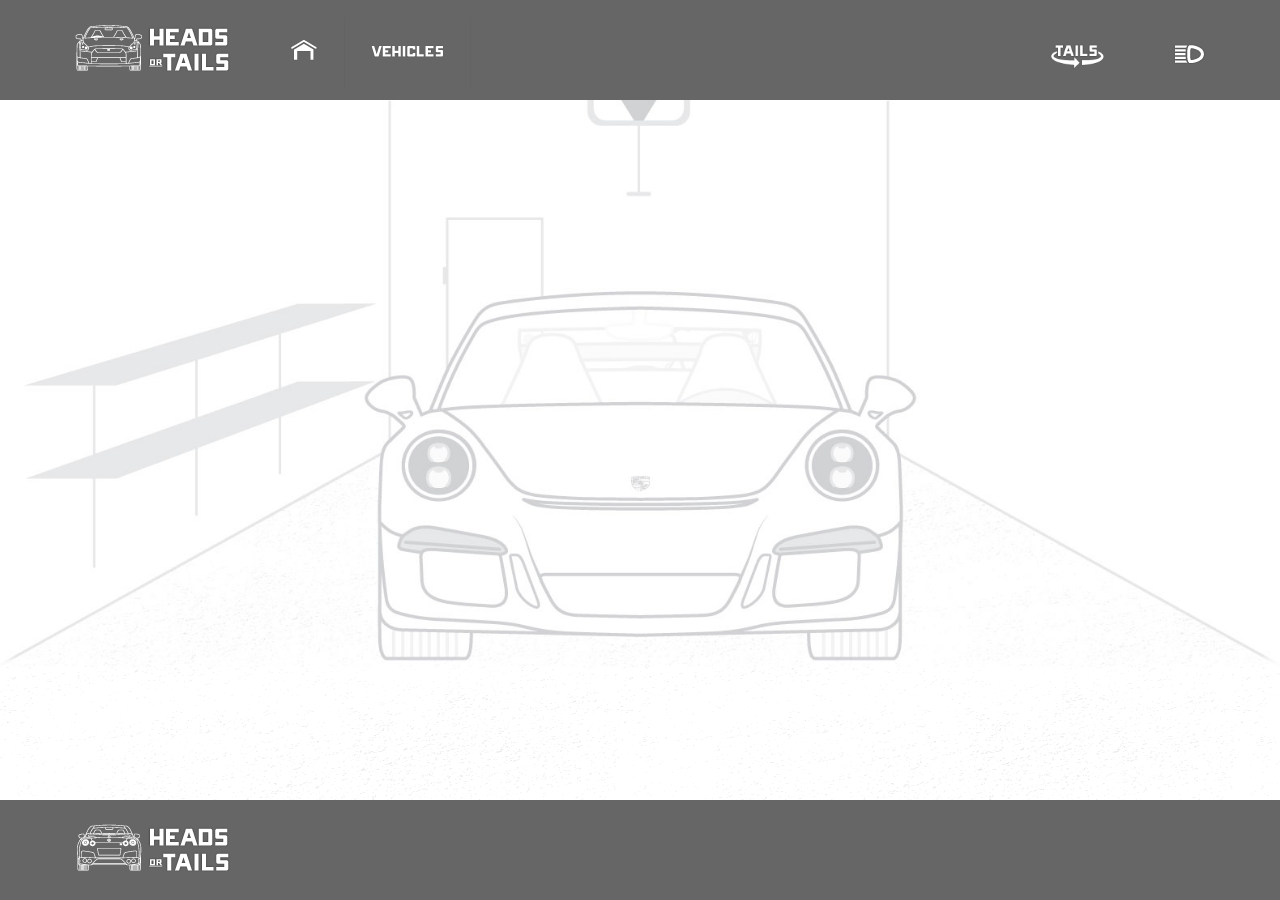
<file: 991GT3.html>
<!DOCTYPE html>
<!--[if lt IE 7]>      <html class="no-js lt-ie9 lt-ie8 lt-ie7"> <![endif]-->
<!--[if IE 7]>         <html class="no-js lt-ie9 lt-ie8"> <![endif]-->
<!--[if IE 8]>         <html class="no-js lt-ie9"> <![endif]-->
<!--[if gt IE 8]><!--> <html class="no-js"> <!--<![endif]-->
<head>
    <meta charset="utf-8">
    <meta http-equiv="X-UA-Compatible" content="IE=edge">
    <title></title>
    <meta name="description" content="">
    <meta name="viewport" content="width=device-width, initial-scale=1">
    <!-- Place favicon.ico and apple-touch-icon.png in the root directory
    -->
    <link rel="stylesheet" href="css/normalize.css">
    <link rel="stylesheet" href="css/main.css">
    <link href="//netdna.bootstrapcdn.com/font-awesome/4.0.3/css/font-awesome.css"
    rel="stylesheet">
    <link href='http://fonts.googleapis.com/css?family=Montserrat:400,700'
    rel='stylesheet' type='text/css'>
    <script src="js/vendor/modernizr-2.6.2.min.js"></script>
</head>
<body>
    <!--[if lt IE 7]>
        <p class="browsehappy">You are using an
            <strong>outdated</strong>browser. Please
            <a href="http://browsehappy.com/">upgrade your browser</a>to improve your experience.</p>
    <![endif]-->
    <!-- Add your site or application content here -->
    <div id="footer-wrap">
        <div id="menu-wrapper">
            <div class="title">
                <a href='index.html'><img src="img/titlelogo4.png"></a>
            </div>
            <div id='cssmenu'>
                <ul>
                    <li class='active'>
                        <a href='index.html'><span><img src="img/home3.png" draggable="false"></span></a>
                    </li>
                    <li class='has-sub'>
                        <a href='#'><span><img src="img/vehiclestitle.png" draggable="false"></span></a>
                        <ul>
                            <li class='has-sub'>
                                <a href='#'><span><img src="img/nissan1.png" draggable="false"></span></a>
                                <ul>
                                    <li>
                                        <a href='r35gtr.html'><span>R35 GTR</span></a>
                                    </li>
                                    <li class='last'>
                                        <a href='kpgc10.html'><span>KPGC10 Skyline GTR</span></a>
                                    </li>
                                </ul>
                            </li>
                            <li class='has-sub'>
                                <a href='#'><span><img src="img/porsche.png" draggable="false"></span></a>
                                <ul>
                                    <li>
                                        <a href='991GT3.html'><span>991 GT3</span></a>
                                    </li>
                                    <li class='last'>
                                        <a href='carrerars.html'><span>911 Carrera RS 2.7</span></a>
                                    </li>
                                </ul>
                            </li>
                            <li class='has-sub'>
                                <a href='#'><span><img src="img/vw.png" draggable="false"></span></a>
                                <ul>
                                    <li>
                                        <a href='mk7gti.html'><span>MK7 GTI</span></a>
                                    </li>
                                    <li class='last'>
                                        <a href='mk1gti.html'><span>MK1 GTI</span></a>
                                    </li>
                                </ul>
                            </li>
                        </ul>
                    </li>
                </ul>
            </div>
            <div class="toggle-buttons">
                <div id="lightbulb">
                    <!--<i class="fa fa-lightbulb-o"></i>-->
                    <img src="img/lightsoff.png" id="lights-off" draggable="false">
                    <img src="img/lightson.png" id="lights-on" draggable="false" style="display:none">
                </div>
                <div id="flip">
                    <!--<i class="fa fa-refresh"></i>-->
                    <img src="img/rotatetails.png" id="rotate-tails" draggable="false">
                    <img src="img/rotateheads.png" id="rotate-heads" draggable="false" style="display:none">
                </div>
            </div>
        </div>
        <div id="main">
            <div id="991GT3-heads">
                <img src="img/991GT3heads.jpg" draggable="false">
            </div>
            <div id="991GT3-heads-night" class="flicker" style="display:none">
                <img src="img/991GT3headsnight1.png" draggable="false">
            </div>
            <div id="991GT3-tails" style="display:none">
                <img src="img/991GT3tails1.jpg" draggable="false">
            </div>
            <div id="991GT3-tails-night" class="flicker" style="display:none">
                <img src="img/991GT3tailsnight.png" draggable="false">
            </div>
        </div>
    </div>
    <div id="footer">
        <div class="title">
            <a href='index.html'><img src="img/footerlogo4.png" draggable="false"></a>
        </div>
        <div id="footer-toggles" style="display:none">
            <div id="lightbulb-footer">
                    <!--<i class="fa fa-lightbulb-o"></i>-->
                    <img src="img/lightsoff.png" id="lights-off-footer" draggable="false">
                    <img src="img/lightson.png" id="lights-on-footer" draggable="false" style="display:none">
                </div>
                <div id="flip-footer">
                    <!--<i class="fa fa-refresh"></i>-->
                    <img src="img/rotatetails.png" id="rotate-tails-footer" draggable="false">
                    <img src="img/rotateheads.png" id="rotate-heads-footer" draggable="false" style="display:none">
                </div>
        </div>
    </div>
    <script src="//ajax.googleapis.com/ajax/libs/jquery/1.10.2/jquery.min.js"></script>
    <script>
        window.jQuery || document.write('<script src="js/vendor/jquery-1.10.2.min.js"><\/script>')
    </script>
    <script src="js/plugins.js"></script>
    <script src="js/991GT3.js"></script>
    <script>
        $('#cssmenu').prepend('<div id="menu-button"><img src="img/titlelogo4.png" width="100px"></div>');
        $('#cssmenu #menu-button').on('click', function() {
            var menu = $(this).next('ul');
            if (menu.hasClass('open')) {
                menu.removeClass('open');
            }
            else {
                menu.addClass('open');
            }
        });
    </script>
    <script>
        $(document).ready(function() {
            $('#button').click(function() {
                $(this).toggleClass('on');
            });
        });
    </script>
    <!-- Google Analytics: change UA-XXXXX-X to be your site's ID.
    -->
    <script>
        (function(b, o, i, l, e, r) {
            b.GoogleAnalyticsObject = l;
            b[l] || (b[l] = function() {
                (b[l].q = b[l].q || []).push(arguments)
            });
            b[l].l = +new Date;
            e = o.createElement(i);
            r = o.getElementsByTagName(i)[0];
            e.src = '//www.google-analytics.com/analytics.js';
            r.parentNode.insertBefore(e, r)
        }(window, document, 'script', 'ga'));
        ga('create', 'UA-XXXXX-X');
        ga('send', 'pageview');
    </script>
</body>
</html>
</file>
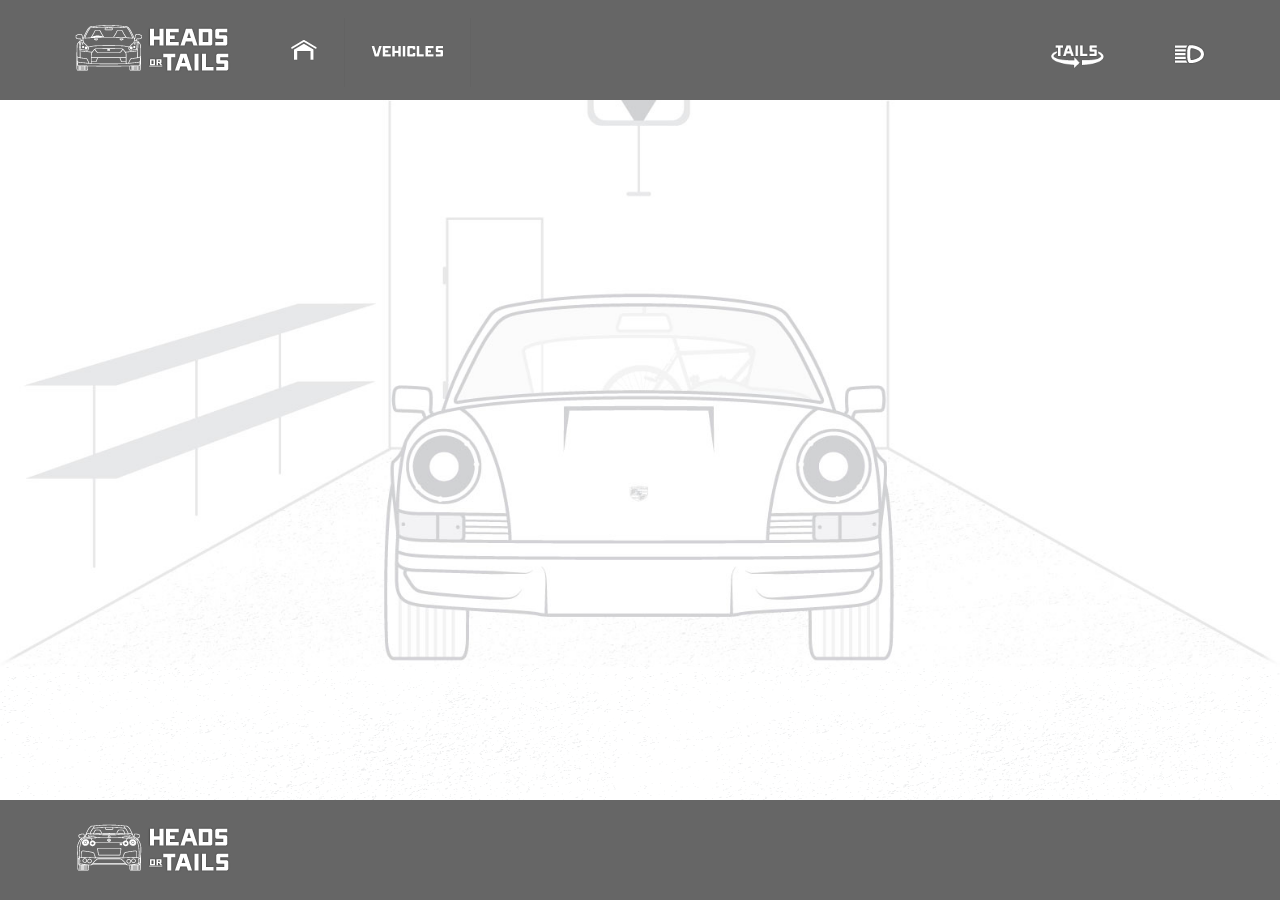
<file: carrerars.html>
<!DOCTYPE html>
<!--[if lt IE 7]>      <html class="no-js lt-ie9 lt-ie8 lt-ie7"> <![endif]-->
<!--[if IE 7]>         <html class="no-js lt-ie9 lt-ie8"> <![endif]-->
<!--[if IE 8]>         <html class="no-js lt-ie9"> <![endif]-->
<!--[if gt IE 8]><!--> <html class="no-js"> <!--<![endif]-->
<head>
    <meta charset="utf-8">
    <meta http-equiv="X-UA-Compatible" content="IE=edge">
    <title></title>
    <meta name="description" content="">
    <meta name="viewport" content="width=device-width, initial-scale=1">
    <!-- Place favicon.ico and apple-touch-icon.png in the root directory
    -->
    <link rel="stylesheet" href="css/normalize.css">
    <link rel="stylesheet" href="css/main.css">
    <link href="//netdna.bootstrapcdn.com/font-awesome/4.0.3/css/font-awesome.css"
    rel="stylesheet">
    <link href='http://fonts.googleapis.com/css?family=Montserrat:400,700'
    rel='stylesheet' type='text/css'>
    <script src="js/vendor/modernizr-2.6.2.min.js"></script>
</head>
<body>
    <!--[if lt IE 7]>
        <p class="browsehappy">You are using an
            <strong>outdated</strong>browser. Please
            <a href="http://browsehappy.com/">upgrade your browser</a>to improve your experience.</p>
    <![endif]-->
    <!-- Add your site or application content here -->
    <div id="footer-wrap">
        <div id="menu-wrapper">
            <div class="title">
                <a href='index.html'><img src="img/titlelogo4.png" draggable="false"></a>
            </div>
            <div id='cssmenu'>
                <ul>
                    <li class='active'>
                        <a href='index.html'><span><img src="img/home3.png" draggable="false"></span></a>
                    </li>
                    <li class='has-sub'>
                        <a href='#'><span><img src="img/vehiclestitle.png" draggable="false"></span></a>
                        <ul>
                            <li class='has-sub'>
                                <a href='#'><span><img src="img/nissan1.png" draggable="false"></span></a>
                                <ul>
                                    <li>
                                        <a href='r35gtr.html'><span>R35 GTR</span></a>
                                    </li>
                                    <li class='last'>
                                        <a href='kpgc10.html'><span>KPGC10 Skyline GTR</span></a>
                                    </li>
                                </ul>
                            </li>
                            <li class='has-sub'>
                                <a href='#'><span><img src="img/porsche.png" draggable="false"></span></a>
                                <ul>
                                    <li>
                                        <a href='991GT3.html'><span>991 GT3</span></a>
                                    </li>
                                    <li class='last'>
                                        <a href='carrerars.html'><span>911 Carrera RS 2.7</span></a>
                                    </li>
                                </ul>
                            </li>
                            <li class='has-sub'>
                                <a href='#'><span><img src="img/vw.png" draggable="false"></span></a>
                                <ul>
                                    <li>
                                        <a href='mk7gti.html'><span>MK7 GTI</span></a>
                                    </li>
                                    <li class='last'>
                                        <a href='mk1gti.html'><span>MK1 GTI</span></a>
                                    </li>
                                </ul>
                            </li>
                        </ul>
                    </li>
                </ul>
            </div>
            <div class="toggle-buttons">
                <div id="lightbulb">
                    <!--<i class="fa fa-lightbulb-o"></i>-->
                    <img src="img/lightsoff.png" id="lights-off" draggable="false">
                    <img src="img/lightson.png" id="lights-on" draggable="false" style="display:none">
                </div>
                <div id="flip">
                    <!--<i class="fa fa-refresh"></i>-->
                    <img src="img/rotatetails.png" id="rotate-tails" draggable="false">
                    <img src="img/rotateheads.png" id="rotate-heads" draggable="false" style="display:none">
                </div>
            </div>
        </div>
        <div id="main">
            <div id="carrerars-heads">
                <img src="img/carrerarsheads.jpg" draggable="false">
            </div>
            <div id="carrerars-heads-night" class="flicker" style="display:none">
                <img src="img/carrerarsheadsnight.png" draggable="false">
            </div>
            <div id="carrerars-tails" style="display:none">
                <img src="img/carrerarstails.jpg" draggable="false">
            </div>
            <div id="carrerars-tails-night" class="flicker" style="display:none">
                <img src="img/carrerarstailsnight.png" draggable="false">
            </div>
        </div>
    </div>
    <div id="footer">
        <div class="title">
            <a href='index.html'><img src="img/footerlogo4.png" draggable="false"></a>
        </div>
        <div id="footer-toggles" style="display:none">
            <div id="lightbulb-footer">
                    <!--<i class="fa fa-lightbulb-o"></i>-->
                    <img src="img/lightsoff.png" id="lights-off-footer" draggable="false">
                    <img src="img/lightson.png" id="lights-on-footer" draggable="false" style="display:none">
                </div>
                <div id="flip-footer">
                    <!--<i class="fa fa-refresh"></i>-->
                    <img src="img/rotatetails.png" id="rotate-tails-footer" draggable="false">
                    <img src="img/rotateheads.png" id="rotate-heads-footer" draggable="false" style="display:none">
                </div>
        </div>
    </div>
    <script src="//ajax.googleapis.com/ajax/libs/jquery/1.10.2/jquery.min.js"></script>
    <script>
        window.jQuery || document.write('<script src="js/vendor/jquery-1.10.2.min.js"><\/script>')
    </script>
    <script src="js/plugins.js"></script>
    <script src="js/carrerars.js"></script>
    <script>
        $('#cssmenu').prepend('<div id="menu-button"><img src="img/titlelogo4.png" width="100px"></div>');
        $('#cssmenu #menu-button').on('click', function() {
            var menu = $(this).next('ul');
            if (menu.hasClass('open')) {
                menu.removeClass('open');
            }
            else {
                menu.addClass('open');
            }
        });
    </script>
    <script>
        $(document).ready(function() {
            $('#button').click(function() {
                $(this).toggleClass('on');
            });
        });
    </script>
    <!-- Google Analytics: change UA-XXXXX-X to be your site's ID.
    -->
    <script>
        (function(b, o, i, l, e, r) {
            b.GoogleAnalyticsObject = l;
            b[l] || (b[l] = function() {
                (b[l].q = b[l].q || []).push(arguments)
            });
            b[l].l = +new Date;
            e = o.createElement(i);
            r = o.getElementsByTagName(i)[0];
            e.src = '//www.google-analytics.com/analytics.js';
            r.parentNode.insertBefore(e, r)
        }(window, document, 'script', 'ga'));
        ga('create', 'UA-XXXXX-X');
        ga('send', 'pageview');
    </script>
</body>
</html>
</file>
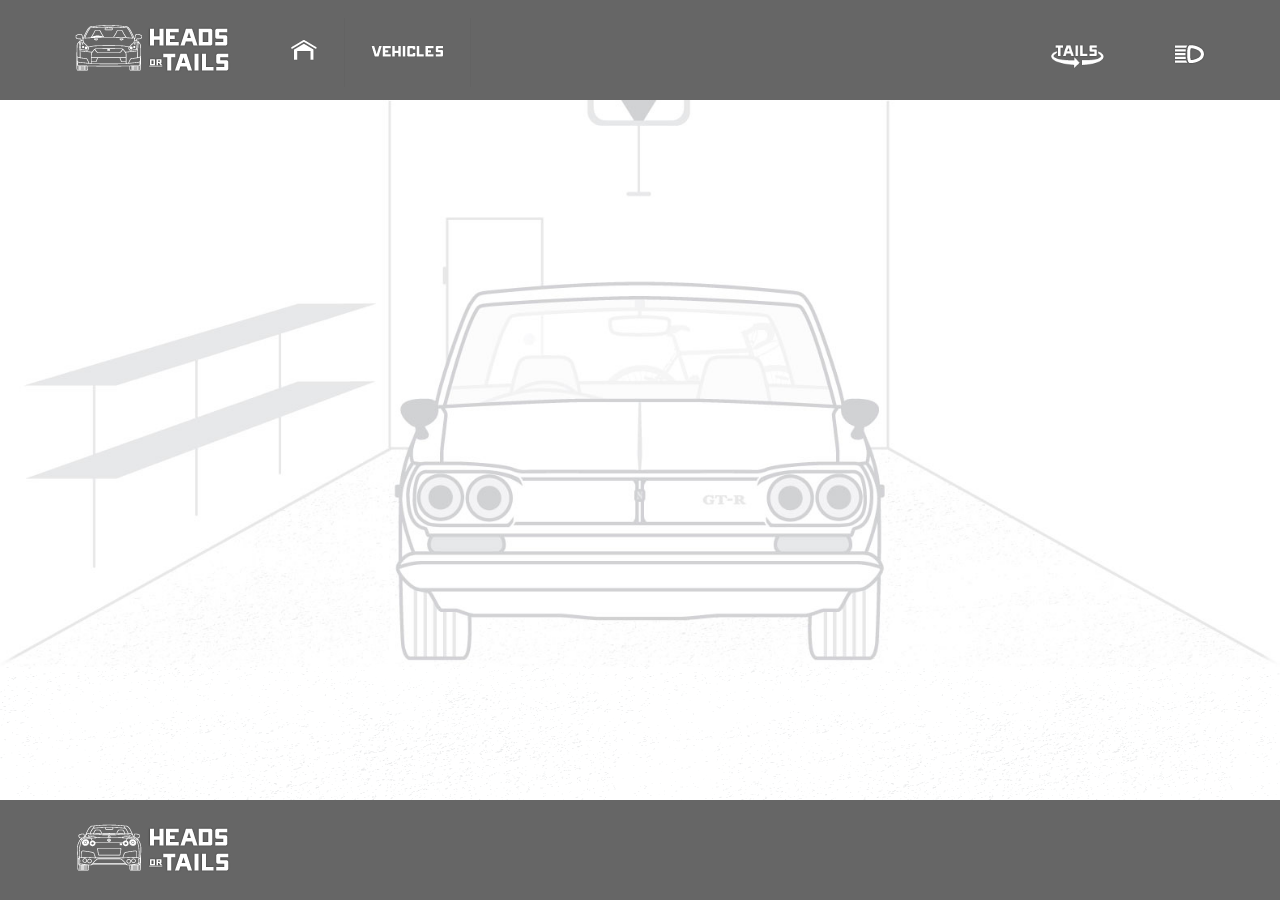
<file: kpgc10.html>
<!DOCTYPE html>
<!--[if lt IE 7]>      <html class="no-js lt-ie9 lt-ie8 lt-ie7"> <![endif]-->
<!--[if IE 7]>         <html class="no-js lt-ie9 lt-ie8"> <![endif]-->
<!--[if IE 8]>         <html class="no-js lt-ie9"> <![endif]-->
<!--[if gt IE 8]><!--> <html class="no-js"> <!--<![endif]-->
<head>
    <meta charset="utf-8">
    <meta http-equiv="X-UA-Compatible" content="IE=edge">
    <title></title>
    <meta name="description" content="">
    <meta name="viewport" content="width=device-width, initial-scale=1">
    <!-- Place favicon.ico and apple-touch-icon.png in the root directory
    -->
    <link rel="stylesheet" href="css/normalize.css">
    <link rel="stylesheet" href="css/main.css">
    <link href="//netdna.bootstrapcdn.com/font-awesome/4.0.3/css/font-awesome.css"
    rel="stylesheet">
    <link href='http://fonts.googleapis.com/css?family=Montserrat:400,700'
    rel='stylesheet' type='text/css'>
    <script src="js/vendor/modernizr-2.6.2.min.js"></script>
</head>
<body>
    <!--[if lt IE 7]>
        <p class="browsehappy">You are using an
            <strong>outdated</strong>browser. Please
            <a href="http://browsehappy.com/">upgrade your browser</a>to improve your experience.</p>
    <![endif]-->
    <!-- Add your site or application content here -->
    <div id="footer-wrap">
        <div id="menu-wrapper">
            <div class="title">
                <a href='index.html'><img src="img/titlelogo4.png" draggable="false"></a>
            </div>
            <div id='cssmenu'>
                <ul>
                    <li class='active'>
                        <a href='index.html'><span><img src="img/home3.png" draggable="false"></span></a>
                    </li>
                    <li class='has-sub'>
                        <a href='#'><span><img src="img/vehiclestitle.png" draggable="false"></span></a>
                        <ul>
                            <li class='has-sub'>
                                <a href='#'><span><img src="img/nissan1.png" draggable="false"></span></a>
                                <ul>
                                    <li>
                                        <a href='r35gtr.html'><span>R35 GTR</span></a>
                                    </li>
                                    <li class='last'>
                                        <a href='kpgc10.html'><span>KPGC10 Skyline GTR</span></a>
                                    </li>
                                </ul>
                            </li>
                            <li class='has-sub'>
                                <a href='#'><span><img src="img/porsche.png" draggable="false"></span></a>
                                <ul>
                                    <li>
                                        <a href='991GT3.html'><span>991 GT3</span></a>
                                    </li>
                                    <li class='last'>
                                        <a href='carrerars.html'><span>911 Carrera RS 2.7</span></a>
                                    </li>
                                </ul>
                            </li>
                            <li class='has-sub'>
                                <a href='#'><span><img src="img/vw.png" draggable="false"></span></a>
                                <ul>
                                    <li>
                                        <a href='mk7gti.html'><span>MK7 GTI</span></a>
                                    </li>
                                    <li class='last'>
                                        <a href='mk1gti.html'><span>MK1 GTI</span></a>
                                    </li>
                                </ul>
                            </li>
                        </ul>
                    </li>
                </ul>
            </div>
            <div class="toggle-buttons">
                <div id="lightbulb">
                    <!--<i class="fa fa-lightbulb-o"></i>-->
                    <img src="img/lightsoff.png" id="lights-off" draggable="false">
                    <img src="img/lightson.png" id="lights-on" draggable="false" style="display:none">
                </div>
                <div id="flip">
                    <!--<i class="fa fa-refresh"></i>-->
                    <img src="img/rotatetails.png" id="rotate-tails" draggable="false">
                    <img src="img/rotateheads.png" id="rotate-heads" draggable="false" style="display:none">
                </div>
            </div>
        </div>
        <div id="main">
            <div id="kpgc10-heads">
                <img src="img/kpgc10heads1.jpg" draggable="false">
            </div>
            <div id="kpgc10-heads-night" class="flicker" style="display:none">
                <img src="img/kpgc10headsnight1.png" draggable="false">
            </div>
            <div id="kpgc10-tails" style="display:none">
                <img src="img/kpgc10tails.jpg" draggable="false">
            </div>
            <div id="kpgc10-tails-night" class="flicker" style="display:none">
                <img src="img/kpgc10tailsnight1.png" draggable="false">
            </div>
        </div>
    </div>
    <div id="footer">
        <div class="title">
            <a href='index.html'><img src="img/footerlogo4.png" draggable="false"></a>
        </div>
        <div id="footer-toggles" style="display:none">
            <div id="lightbulb-footer">
                    <!--<i class="fa fa-lightbulb-o"></i>-->
                    <img src="img/lightsoff.png" id="lights-off-footer" draggable="false">
                    <img src="img/lightson.png" id="lights-on-footer" draggable="false" style="display:none">
                </div>
                <div id="flip-footer">
                    <!--<i class="fa fa-refresh"></i>-->
                    <img src="img/rotatetails.png" id="rotate-tails-footer" draggable="false">
                    <img src="img/rotateheads.png" id="rotate-heads-footer" draggable="false" style="display:none">
                </div>
        </div>
    </div>
    <script src="//ajax.googleapis.com/ajax/libs/jquery/1.10.2/jquery.min.js"></script>
    <script>
        window.jQuery || document.write('<script src="js/vendor/jquery-1.10.2.min.js"><\/script>')
    </script>
    <script src="js/plugins.js"></script>
    <script src="js/kpgc10.js"></script>
    <script>
        $('#cssmenu').prepend('<div id="menu-button"><img src="img/titlelogo4.png" width="125px"></div>');
        $('#cssmenu #menu-button').on('click', function() {
            var menu = $(this).next('ul');
            if (menu.hasClass('open')) {
                menu.removeClass('open');
            }
            else {
                menu.addClass('open');
            }
        });
    </script>
    <script>
        $(document).ready(function() {
            $('#button').click(function() {
                $(this).toggleClass('on');
            });
        });
    </script>
    <!-- Google Analytics: change UA-XXXXX-X to be your site's ID.
    -->
    <script>
        (function(b, o, i, l, e, r) {
            b.GoogleAnalyticsObject = l;
            b[l] || (b[l] = function() {
                (b[l].q = b[l].q || []).push(arguments)
            });
            b[l].l = +new Date;
            e = o.createElement(i);
            r = o.getElementsByTagName(i)[0];
            e.src = '//www.google-analytics.com/analytics.js';
            r.parentNode.insertBefore(e, r)
        }(window, document, 'script', 'ga'));
        ga('create', 'UA-XXXXX-X');
        ga('send', 'pageview');
    </script>
</body>
</html>
</file>
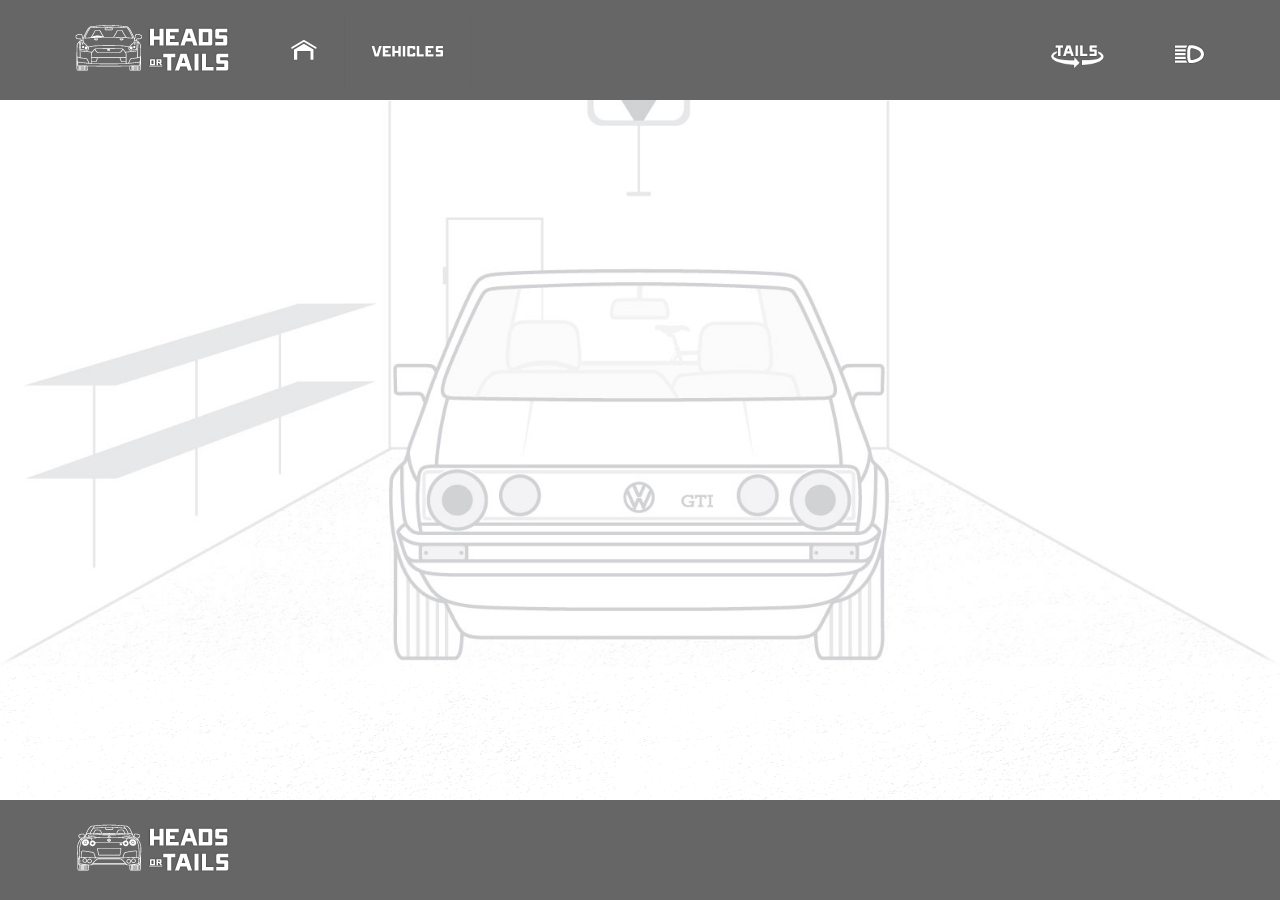
<file: mk1gti.html>
<!DOCTYPE html>
<!--[if lt IE 7]>      <html class="no-js lt-ie9 lt-ie8 lt-ie7"> <![endif]-->
<!--[if IE 7]>         <html class="no-js lt-ie9 lt-ie8"> <![endif]-->
<!--[if IE 8]>         <html class="no-js lt-ie9"> <![endif]-->
<!--[if gt IE 8]><!--> <html class="no-js"> <!--<![endif]-->
<head>
    <meta charset="utf-8">
    <meta http-equiv="X-UA-Compatible" content="IE=edge">
    <title></title>
    <meta name="description" content="">
    <meta name="viewport" content="width=device-width, initial-scale=1">
    <!-- Place favicon.ico and apple-touch-icon.png in the root directory
    -->
    <link rel="stylesheet" href="css/normalize.css">
    <link rel="stylesheet" href="css/main.css">
    <link href="//netdna.bootstrapcdn.com/font-awesome/4.0.3/css/font-awesome.css"
    rel="stylesheet">
    <link href='http://fonts.googleapis.com/css?family=Montserrat:400,700'
    rel='stylesheet' type='text/css'>
    <script src="js/vendor/modernizr-2.6.2.min.js"></script>
</head>
<body>
    <!--[if lt IE 7]>
        <p class="browsehappy">You are using an
            <strong>outdated</strong>browser. Please
            <a href="http://browsehappy.com/">upgrade your browser</a>to improve your experience.</p>
    <![endif]-->
    <!-- Add your site or application content here -->
    <div id="footer-wrap">
        <div id="menu-wrapper">
            <div class="title">
                <a href='index.html'><img src="img/titlelogo4.png" draggable="false"></a>
            </div>
            <div id='cssmenu'>
                <ul>
                    <li class='active'>
                        <a href='index.html'><span><img src="img/home3.png" draggable="false"></span></a>
                    </li>
                    <li class='has-sub'>
                        <a href='#'><span><img src="img/vehiclestitle.png" draggable="false"></span></a>
                        <ul>
                            <li class='has-sub'>
                                <a href='#'><span><img src="img/nissan1.png" draggable="false"></span></a>
                                <ul>
                                    <li>
                                        <a href='r35gtr.html'><span>R35 GTR</span></a>
                                    </li>
                                    <li class='last'>
                                        <a href='kpgc10.html'><span>KPGC10 Skyline GTR</span></a>
                                    </li>
                                </ul>
                            </li>
                            <li class='has-sub'>
                                <a href='#'><span><img src="img/porsche.png" draggable="false"></span></a>
                                <ul>
                                    <li>
                                        <a href='991GT3.html'><span>991 GT3</span></a>
                                    </li>
                                    <li class='last'>
                                        <a href='carrerars.html'><span>911 Carrera RS 2.7</span></a>
                                    </li>
                                </ul>
                            </li>
                            <li class='has-sub'>
                                <a href='#'><span><img src="img/vw.png" draggable="false"></span></a>
                                <ul>
                                    <li>
                                        <a href='mk7gti.html'><span>MK7 GTI</span></a>
                                    </li>
                                    <li class='last'>
                                        <a href='mk1gti.html'><span>MK1 GTI</span></a>
                                    </li>
                                </ul>
                            </li>
                        </ul>
                    </li>
                </ul>
            </div>
            <div class="toggle-buttons">
                <div id="lightbulb">
                    <!--<i class="fa fa-lightbulb-o"></i>-->
                    <img src="img/lightsoff.png" id="lights-off" draggable="false">
                    <img src="img/lightson.png" id="lights-on" draggable="false" style="display:none">
                </div>
                <div id="flip">
                    <!--<i class="fa fa-refresh"></i>-->
                    <img src="img/rotatetails.png" id="rotate-tails" draggable="false">
                    <img src="img/rotateheads.png" id="rotate-heads" draggable="false" style="display:none">
                </div>
            </div>
        </div>
        <div id="main">
            <div id="MK1GTI-heads">
                <img src="img/MK1GTIheads1.jpg" draggable="false">
            </div>
            <div id="MK1GTI-heads-night" class="flicker" style="display:none">
                <img src="img/MK1GTIheadsnight1.png" draggable="false">
            </div>
            <div id="MK1GTI-tails" style="display:none">
                <img src="img/MK1GTItails.jpg" draggable="false">
            </div>
            <div id="MK1GTI-tails-night" class="flicker" style="display:none">
                <img src="img/MK1GTItailsnight.png" draggable="false">
            </div>
        </div>
    </div>
    <div id="footer">
        <div class="title">
            <a href='index.html'><img src="img/footerlogo4.png" draggable="false"></a>
        </div>
        <div id="footer-toggles" style="display:none">
            <div id="lightbulb-footer">
                    <!--<i class="fa fa-lightbulb-o"></i>-->
                    <img src="img/lightsoff.png" id="lights-off-footer" draggable="false">
                    <img src="img/lightson.png" id="lights-on-footer" draggable="false" style="display:none">
                </div>
                <div id="flip-footer">
                    <!--<i class="fa fa-refresh"></i>-->
                    <img src="img/rotatetails.png" id="rotate-tails-footer" draggable="false">
                    <img src="img/rotateheads.png" id="rotate-heads-footer" draggable="false" style="display:none">
                </div>
        </div>
    </div>
    <script src="//ajax.googleapis.com/ajax/libs/jquery/1.10.2/jquery.min.js"></script>
    <script>
        window.jQuery || document.write('<script src="js/vendor/jquery-1.10.2.min.js"><\/script>')
    </script>
    <script src="js/plugins.js"></script>
    <script src="js/MK1GTI.js"></script>
    <script>
        $('#cssmenu').prepend('<div id="menu-button"><img src="img/titlelogo4.png" width="100px"></div>');
        $('#cssmenu #menu-button').on('click', function() {
            var menu = $(this).next('ul');
            if (menu.hasClass('open')) {
                menu.removeClass('open');
            }
            else {
                menu.addClass('open');
            }
        });
    </script>
    <script>
        $(document).ready(function() {
            $('#button').click(function() {
                $(this).toggleClass('on');
            });
        });
    </script>
    <!-- Google Analytics: change UA-XXXXX-X to be your site's ID.
    -->
    <script>
        (function(b, o, i, l, e, r) {
            b.GoogleAnalyticsObject = l;
            b[l] || (b[l] = function() {
                (b[l].q = b[l].q || []).push(arguments)
            });
            b[l].l = +new Date;
            e = o.createElement(i);
            r = o.getElementsByTagName(i)[0];
            e.src = '//www.google-analytics.com/analytics.js';
            r.parentNode.insertBefore(e, r)
        }(window, document, 'script', 'ga'));
        ga('create', 'UA-XXXXX-X');
        ga('send', 'pageview');
    </script>
</body>
</html>
</file>
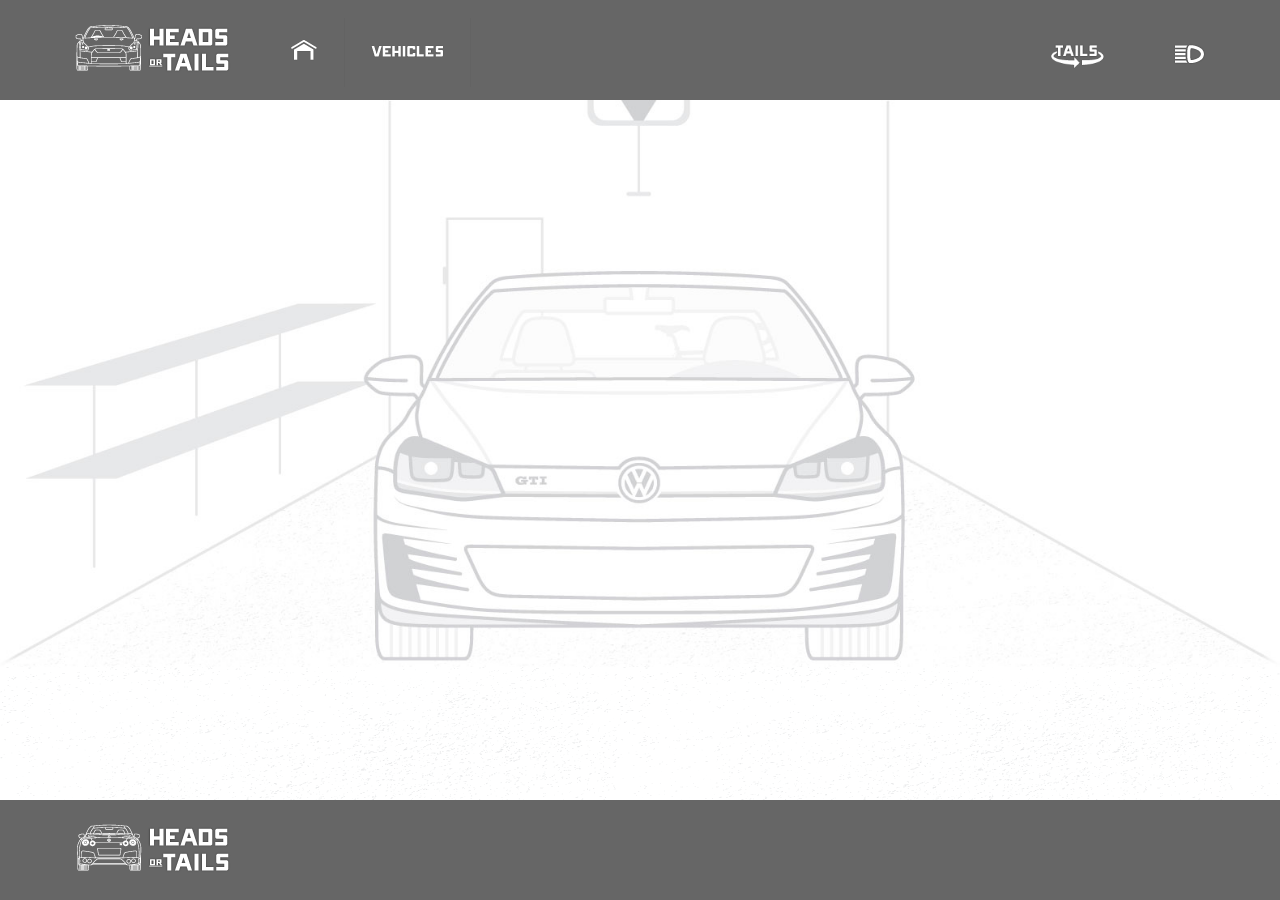
<file: mk7gti.html>
<!DOCTYPE html>
<!--[if lt IE 7]>      <html class="no-js lt-ie9 lt-ie8 lt-ie7"> <![endif]-->
<!--[if IE 7]>         <html class="no-js lt-ie9 lt-ie8"> <![endif]-->
<!--[if IE 8]>         <html class="no-js lt-ie9"> <![endif]-->
<!--[if gt IE 8]><!--> <html class="no-js"> <!--<![endif]-->
<head>
    <meta charset="utf-8">
    <meta http-equiv="X-UA-Compatible" content="IE=edge">
    <title></title>
    <meta name="description" content="">
    <meta name="viewport" content="width=device-width, initial-scale=1">
    <!-- Place favicon.ico and apple-touch-icon.png in the root directory
    -->
    <link rel="stylesheet" href="css/normalize.css">
    <link rel="stylesheet" href="css/main.css">
    <link href="//netdna.bootstrapcdn.com/font-awesome/4.0.3/css/font-awesome.css"
    rel="stylesheet">
    <link href='http://fonts.googleapis.com/css?family=Montserrat:400,700'
    rel='stylesheet' type='text/css'>
    <script src="js/vendor/modernizr-2.6.2.min.js"></script>
</head>
<body>
    <!--[if lt IE 7]>
        <p class="browsehappy">You are using an
            <strong>outdated</strong>browser. Please
            <a href="http://browsehappy.com/">upgrade your browser</a>to improve your experience.</p>
    <![endif]-->
    <!-- Add your site or application content here -->
    <div id="footer-wrap">
        <div id="menu-wrapper">
            <div class="title">
                <a href='index.html'><img src="img/titlelogo4.png" draggable="false"></a>
            </div>
            <div id='cssmenu'>
                <ul>
                    <li class='active'>
                        <a href='index.html'><span><img src="img/home3.png" draggable="false"></span></a>
                    </li>
                    <li class='has-sub'>
                        <a href='#'><span><img src="img/vehiclestitle.png" draggable="false"></span></a>
                        <ul>
                            <li class='has-sub'>
                                <a href='#'><span><img src="img/nissan1.png" draggable="false"></span></a>
                                <ul>
                                    <li>
                                        <a href='r35gtr.html'><span>R35 GTR</span></a>
                                    </li>
                                    <li class='last'>
                                        <a href='kpgc10.html'><span>KPGC10 Skyline GTR</span></a>
                                    </li>
                                </ul>
                            </li>
                            <li class='has-sub'>
                                <a href='#'><span><img src="img/porsche.png" draggable="false"></span></a>
                                <ul>
                                    <li>
                                        <a href='991GT3.html'><span>991 GT3</span></a>
                                    </li>
                                    <li class='last'>
                                        <a href='carrerars.html'><span>911 Carrera RS 2.7</span></a>
                                    </li>
                                </ul>
                            </li>
                            <li class='has-sub'>
                                <a href='#'><span><img src="img/vw.png" draggable="false"></span></a>
                                <ul>
                                    <li>
                                        <a href='mk7gti.html'><span>MK7 GTI</span></a>
                                    </li>
                                    <li class='last'>
                                        <a href='mk1gti.html'><span>MK1 GTI</span></a>
                                    </li>
                                </ul>
                            </li>
                        </ul>
                    </li>
                </ul>
            </div>
            <div class="toggle-buttons">
                <div id="lightbulb">
                    <!--<i class="fa fa-lightbulb-o"></i>-->
                    <img src="img/lightsoff.png" id="lights-off" draggable="false">
                    <img src="img/lightson.png" id="lights-on" draggable="false" style="display:none">
                </div>
                <div id="flip">
                    <!--<i class="fa fa-refresh"></i>-->
                    <img src="img/rotatetails.png" id="rotate-tails" draggable="false">
                    <img src="img/rotateheads.png" id="rotate-heads" draggable="false" style="display:none">
                </div>
            </div>
        </div>
        <div id="main">
            <div id="MK7GTI-heads">
                <img src="img/MK7GTIheads2.jpg" draggable="false">
            </div>
            <div id="MK7GTI-heads-night" class="flicker" style="display:none">
                <img src="img/MK7GTIheadsnight1.png" draggable="false">
            </div>
            <div id="MK7GTI-tails" style="display:none">
                <img src="img/MK7GTItails2.jpg" draggable="false">
            </div>
            <div id="MK7GTI-tails-night" class="flicker" style="display:none">
                <img src="img/MK7GTItailsnight1.png" draggable="false">
            </div>
        </div>
    </div>
    <div id="footer">
        <div class="title">
            <a href='index.html'><img src="img/footerlogo4.png" draggable="false"></a>
        </div>
        <div id="footer-toggles" style="display:none">
            <div id="lightbulb-footer">
                    <!--<i class="fa fa-lightbulb-o"></i>-->
                    <img src="img/lightsoff.png" id="lights-off-footer" draggable="false">
                    <img src="img/lightson.png" id="lights-on-footer" draggable="false" style="display:none">
                </div>
                <div id="flip-footer">
                    <!--<i class="fa fa-refresh"></i>-->
                    <img src="img/rotatetails.png" id="rotate-tails-footer" draggable="false">
                    <img src="img/rotateheads.png" id="rotate-heads-footer" draggable="false" style="display:none">
                </div>
        </div>
    </div>
    <script src="//ajax.googleapis.com/ajax/libs/jquery/1.10.2/jquery.min.js"></script>
    <script>
        window.jQuery || document.write('<script src="js/vendor/jquery-1.10.2.min.js"><\/script>')
    </script>
    <script src="js/plugins.js"></script>
    <script src="js/MK7GTI.js"></script>
    <script>
        $('#cssmenu').prepend('<div id="menu-button"><img src="img/titlelogo4.png" width="100px"></div>');
        $('#cssmenu #menu-button').on('click', function() {
            var menu = $(this).next('ul');
            if (menu.hasClass('open')) {
                menu.removeClass('open');
            }
            else {
                menu.addClass('open');
            }
        });
    </script>
    <script>
        $(document).ready(function() {
            $('#button').click(function() {
                $(this).toggleClass('on');
            });
        });
    </script>
    <!-- Google Analytics: change UA-XXXXX-X to be your site's ID.
    -->
    <script>
        (function(b, o, i, l, e, r) {
            b.GoogleAnalyticsObject = l;
            b[l] || (b[l] = function() {
                (b[l].q = b[l].q || []).push(arguments)
            });
            b[l].l = +new Date;
            e = o.createElement(i);
            r = o.getElementsByTagName(i)[0];
            e.src = '//www.google-analytics.com/analytics.js';
            r.parentNode.insertBefore(e, r)
        }(window, document, 'script', 'ga'));
        ga('create', 'UA-XXXXX-X');
        ga('send', 'pageview');
    </script>
</body>
</html>
</file>
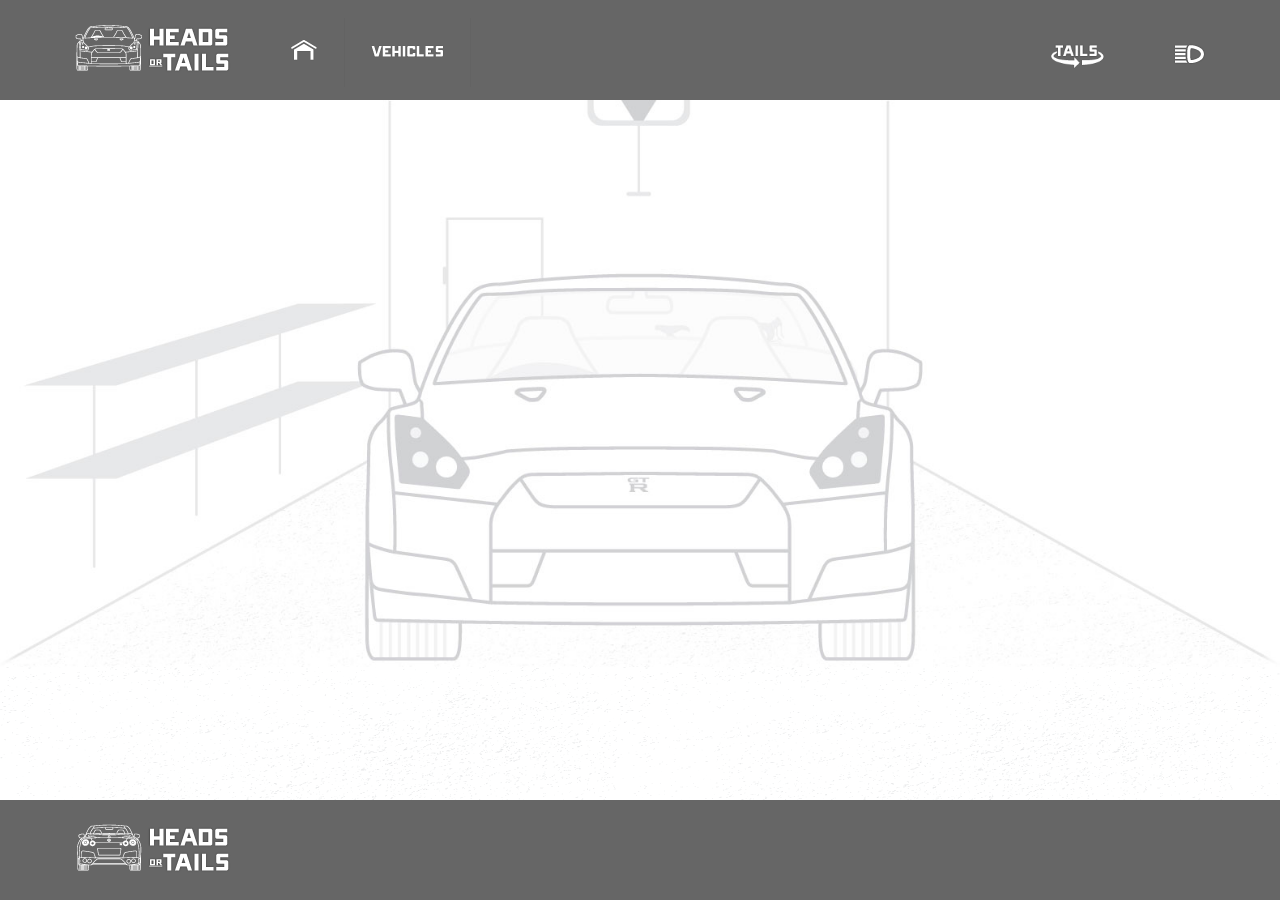
<file: r35gtr.html>
<!DOCTYPE html>
<!--[if lt IE 7]>      <html class="no-js lt-ie9 lt-ie8 lt-ie7"> <![endif]-->
<!--[if IE 7]>         <html class="no-js lt-ie9 lt-ie8"> <![endif]-->
<!--[if IE 8]>         <html class="no-js lt-ie9"> <![endif]-->
<!--[if gt IE 8]><!--> <html class="no-js"> <!--<![endif]-->
<head>
    <meta charset="utf-8">
    <meta http-equiv="X-UA-Compatible" content="IE=edge">
    <title></title>
    <meta name="description" content="">
    <meta name="viewport" content="width=device-width, initial-scale=1">
    <!-- Place favicon.ico and apple-touch-icon.png in the root directory
    -->
    <link rel="stylesheet" href="css/normalize.css">
    <link rel="stylesheet" href="css/main.css">
    <link href="//netdna.bootstrapcdn.com/font-awesome/4.0.3/css/font-awesome.css"
    rel="stylesheet">
    <link href='http://fonts.googleapis.com/css?family=Montserrat:400,700'
    rel='stylesheet' type='text/css'>
    <script src="js/vendor/modernizr-2.6.2.min.js"></script>
</head>
<body>
    <!--[if lt IE 7]>
        <p class="browsehappy">You are using an
            <strong>outdated</strong>browser. Please
            <a href="http://browsehappy.com/">upgrade your browser</a>to improve your experience.</p>
    <![endif]-->
    <!-- Add your site or application content here -->
    <div id="footer-wrap">
        <div id="menu-wrapper">
            <div class="title">
                <a href='index.html'><img src="img/titlelogo4.png" draggable="false"></a>
            </div>
            <div id='cssmenu'>
                <ul>
                    <li class='active'>
                        <a href='index.html'><span><img src="img/home3.png" draggable="false"></span></a>
                    </li>
                    <li class='has-sub'>
                        <a href='#'><span><img src="img/vehiclestitle.png" draggable="false"></span></a>
                        <ul>
                            <li class='has-sub'>
                                <a href='#'><span><img src="img/nissan1.png" draggable="false"></span></a>
                                <ul>
                                    <li>
                                        <a href='r35gtr.html'><span>R35 GTR</span></a>
                                    </li>
                                    <li class='last'>
                                        <a href='kpgc10.html'><span>KPGC10 Skyline GTR</span></a>
                                    </li>
                                </ul>
                            </li>
                            <li class='has-sub'>
                                <a href='#'><span><img src="img/porsche.png" draggable="false"></span></a>
                                <ul>
                                    <li>
                                        <a href='991GT3.html'><span>991 GT3</span></a>
                                    </li>
                                    <li class='last'>
                                        <a href='carrerars.html'><span>911 Carrera RS 2.7</span></a>
                                    </li>
                                </ul>
                            </li>
                            <li class='has-sub'>
                                <a href='#'><span><img src="img/vw.png" draggable="false"></span></a>
                                <ul>
                                    <li>
                                        <a href='mk7gti.html'><span>MK7 GTI</span></a>
                                    </li>
                                    <li class='last'>
                                        <a href='mk1gti.html'><span>MK1 GTI</span></a>
                                    </li>
                                </ul>
                            </li>
                        </ul>
                    </li>
                </ul>
            </div>
            <div class="toggle-buttons">
                <div id="lightbulb">
                    <!--<i class="fa fa-lightbulb-o"></i>-->
                    <img src="img/lightsoff.png" id="lights-off" draggable="false">
                    <img src="img/lightson.png" id="lights-on" draggable="false" style="display:none">
                </div>
                <div id="flip">
                    <!--<i class="fa fa-refresh"></i>-->
                    <img src="img/rotatetails.png" id="rotate-tails" draggable="false">
                    <img src="img/rotateheads.png" id="rotate-heads" draggable="false" style="display:none">
                </div>
            </div>
        </div>
        <div id="main">
            <div id="r35gtr-heads">
                <img src="img/r35gtrheads5.jpg" draggable="false">
            </div>
            <div id="r35gtr-heads-night" class="flicker">
                <img src="img/r35gtrheadsnight.png" draggable="false">
            </div>
            <div id="r35gtr-tails">
                <img src="img/r35gtrtails3.jpg" draggable="false">
            </div>
            <div id="r35gtr-tails-night" class="flicker">
                <img src="img/r35gtrtailsnight.png" draggable="false">
            </div>
        </div>
    </div>
    <div id="footer">
        <div class="title">
            <a href='index.html'><img src="img/footerlogo4.png" draggable="false"></a>
        </div>
        <div id="footer-toggles" style="display:none">
            <div id="lightbulb-footer">
                    <!--<i class="fa fa-lightbulb-o"></i>-->
                    <img src="img/lightsoff.png" id="lights-off-footer" draggable="false">
                    <img src="img/lightson.png" id="lights-on-footer" draggable="false" style="display:none">
                </div>
                <div id="flip-footer">
                    <!--<i class="fa fa-refresh"></i>-->
                    <img src="img/rotatetails.png" id="rotate-tails-footer" draggable="false">
                    <img src="img/rotateheads.png" id="rotate-heads-footer" draggable="false" style="display:none">
                </div>
        </div>
    </div>
    <script src="//ajax.googleapis.com/ajax/libs/jquery/1.10.2/jquery.min.js"></script>
    <script>
        window.jQuery || document.write('<script src="js/vendor/jquery-1.10.2.min.js"><\/script>')
    </script>
    <script src="js/plugins.js"></script>
    <script src="js/r35gtr.js"></script>
    <script>
        $('#cssmenu').prepend('<div id="menu-button"><img src="img/titlelogo4.png" width="100px"></div>');
        $('#cssmenu #menu-button').on('click', function() {
            var menu = $(this).next('ul');
            if (menu.hasClass('open')) {
                menu.removeClass('open');
            }
            else {
                menu.addClass('open');
            }
        });
    </script>
    <script>
        $(document).ready(function() {
            $('#button').click(function() {
                $(this).toggleClass('on');
            });
        });
    </script>
    <!-- Google Analytics: change UA-XXXXX-X to be your site's ID.
    -->
    <script>
        (function(b, o, i, l, e, r) {
            b.GoogleAnalyticsObject = l;
            b[l] || (b[l] = function() {
                (b[l].q = b[l].q || []).push(arguments)
            });
            b[l].l = +new Date;
            e = o.createElement(i);
            r = o.getElementsByTagName(i)[0];
            e.src = '//www.google-analytics.com/analytics.js';
            r.parentNode.insertBefore(e, r)
        }(window, document, 'script', 'ga'));
        ga('create', 'UA-XXXXX-X');
        ga('send', 'pageview');
    </script>
</body>
</html>
</file>
<file: css/main.css>
/*! HTML5 Boilerplate v4.3.0 | MIT License | http://h5bp.com/ */

/*
 * What follows is the result of much research on cross-browser styling.
 * Credit left inline and big thanks to Nicolas Gallagher, Jonathan Neal,
 * Kroc Camen, and the H5BP dev community and team.
 */

/* ==========================================================================
   Base styles: opinionated defaults
   ========================================================================== */

html,
button,
input,
select,
textarea {
    color: #222;
}

html {
    font-size: 1em;
    line-height: 1.4;
}

/*
 * Remove text-shadow in selection highlight: h5bp.com/i
 * These selection rule sets have to be separate.
 * Customize the background color to match your design.
 */

::-moz-selection {
    background: #b3d4fc;
    text-shadow: none;
}

::selection {
    background: #b3d4fc;
    text-shadow: none;
}

/*
 * A better looking default horizontal rule
 */

hr {
    display: block;
    height: 1px;
    border: 0;
    border-top: 1px solid #ccc;
    margin: 1em 0;
    padding: 0;
}

/*
 * Remove the gap between images, videos, audio and canvas and the bottom of
 * their containers: h5bp.com/i/440
 */

audio,
canvas,
img,
video {
    vertical-align: middle;
}

/*
 * Remove default fieldset styles.
 */

fieldset {
    border: 0;
    margin: 0;
    padding: 0;
}

/*
 * Allow only vertical resizing of textareas.
 */

textarea {
    resize: vertical;
}

/* ==========================================================================
   Browse Happy prompt
   ========================================================================== */

.browsehappy {
    margin: 0.2em 0;
    background: #ccc;
    color: #000;
    padding: 0.2em 0;
}

/* ==========================================================================
   Author's custom styles
   ========================================================================== */
@font-face {  
  font-family: "FontAwesome";  
  src: url("fonts/fontawesome-webfont.eot");  
  src: url("fonts/fontawesome-webfont.eot?#iefix") format('eot'),   
       url("fonts/fontawesome-webfont.woff") format('woff'),   
       url("fonts/fontawesome-webfont.ttf") format('truetype'),   
       url("fonts/fontawesome-webfont.svg#FontAwesome") format('svg');  
  font-weight: normal;  
  font-style: normal;  
}  
body, html {
    height: 100%;
}
#main {
    overflow:auto;
	padding-bottom: 100px; /* Footer height */
}
#main img{
    display: block;
    max-width: 100%;
    height: auto;
    width: auto; /* For IE8 */
    margin: 0 auto;
}
#intro {
    font-family: 'Montserrat', sans-serif;
    font-weight: 700;
    font-size: 50px;
    color: #FFF;
    text-align: center;
}
.title {
    float: left;
    padding-left: 5%;
    padding-top: 16px;
    padding-right: 25px;
    display:block;
}
.title img {
    width: 175px;
}
#footer-wrap {
    min-height: 100%;
	background: url(../img/garagefloortexture.png);
    }
#footer-wrap.off {
    min-height: 100%;
	background: #000;
    }
#footer {
    position: relative;
	margin-top: -100px; /* negative value of footer height */
	height: 100px;
	clear:both;
	background: #666;
	} 
/*Footer Opera Fix*/
body:before {
	content:"";
	height:100%;
	float:left;
	width:0;
	margin-top:-32767px;
}
.flicker img {
	opacity: 1;
	-webkit-animation-name: flicker;
	-webkit-animation-duration: 1s;
	-webkit-animation-iteration-count: infinite;
	-webkit-animation-timing-function: linear;
	-moz-animation-name: flicker;
	-moz-animation-duration: 1s;
	-moz-animation-iteration-count: infinite;
	-moz-animation-timing-function: linear;
}
@-webkit-keyframes flicker {
	from {
		opacity: 0.5;
	}
	4% {
		opacity: 0.5;
	}
	6% {
		opacity: 0.45;
	}
	8% {
		opacity: 0.55;
	}
	10% {
		opacity: 0.45;
	}
	11% {
		opacity: 0.5;
	}
	12% {
		opacity: 0.65;
	}
	14% {
		opacity: 0.55;
	}
	16% {
		opacity: 0.70;
	}
	17% {
		opacity: 0.55;
	}
	19% {
		opacity: 0.5;
	}
	20% {
		opacity: 0.5;
	}
	24% {
		opacity: 0.5;
	}
	26% {
		opacity: 0.69;
	}
	28% {
		opacity: 0.5;
	}
	38% {
		opacity: 0.45;
	}
	40% {
		opacity: 0.5;
	}
	42% {
		opacity: 0.6;
	}
	44% {
		opacity: 0.5;
	}
	46% {
		opacity: 0.5;
	}
	56% {
		opacity: 0.5;
	}
	58% {
		opacity: 0.75;
	}
	60% {
		opacity: 0.5;
	}
	68% {
		opacity: 0.5;
	}
	70% {
		opacity: .6; /*peak*/
	}
	72% {
		opacity: 0.5;
	}
	93% {
		opacity: 0.5;
	}
	95% {
		opacity: .6; /*peak*/
	}
	97% {
		opacity: 0.5;
	}
	to {
		opacity: 0.5;
	}
}
@-moz-keyframes flicker {
	from {
		opacity: 0.5;
	}
	4% {
		opacity: 0.5;
	}
	6% {
		opacity: 0.45;
	}
	8% {
		opacity: 0.55;
	}
	10% {
		opacity: 0.45;
	}
	11% {
		opacity: 0.5;
	}
	12% {
		opacity: 0.65;
	}
	14% {
		opacity: 0.55;
	}
	16% {
		opacity: 0.70;
	}
	17% {
		opacity: 0.55;
	}
	19% {
		opacity: 0.5;
	}
	20% {
		opacity: 0.5;
	}
	24% {
		opacity: 0.5;
	}
	26% {
		opacity: 0.69;
	}
	28% {
		opacity: 0.5;
	}
	38% {
		opacity: 0.45;
	}
	40% {
		opacity: 0.5;
	}
	42% {
		opacity: 0.6;
	}
	44% {
		opacity: 0.5;
	}
	46% {
		opacity: 0.5;
	}
	56% {
		opacity: 0.5;
	}
	58% {
		opacity: 0.75;
	}
	60% {
		opacity: 0.5;
	}
	68% {
		opacity: 0.5;
	}
	70% {
		opacity: .6; /*peak*/
	}
	72% {
		opacity: 0.5;
	}
	93% {
		opacity: 0.5;
	}
	95% {
		opacity: .6; /*peak*/
	}
	97% {
		opacity: 0.5;
	}
	to {
		opacity: 0.5;
	}
}
#menu-wrapper {
    background:#666;
    display: block;
    height: 100px;
    z-index: 10;
}
#cssmenu {
    float: left;
    width: 100%;
    padding-left: 0;
  padding-top: 18px;
  border: 0;
  list-style: none;
  line-height: 1;
  display: block;
  position: relative;
  -webkit-box-sizing: border-box;
  -moz-box-sizing: border-box;
  box-sizing: border-box;
  z-index: 10;
}
#cssmenu ul,
#cssmenu ul li,
#cssmenu ul li a,
#cssmenu #menu-button {
  margin: 0;
  padding: 0;
  border: 0;
  list-style: none;
  line-height: 1;
  display: block;
  position: relative;
  -webkit-box-sizing: border-box;
  -moz-box-sizing: border-box;
  box-sizing: border-box;
}
#cssmenu:after,
#cssmenu > ul:after {
  content: '.';
  display: block;
  clear: both;
  visibility: hidden;
  line-height: 0;
  height: 0;
}
#cssmenu #menu-button {
  display: none;
}
#cssmenu {
  width: auto;
  font-family: 'Open Sans', Helvetica, sans-serif;
  background: #666;
}
#cssmenu > ul {

}
#cssmenu > ul > li {
  float: left;
}
#cssmenu > ul > li > a {
  padding: 18px 25px 21px 25px;
  border-right: 1px solid rgba(80, 80, 80, 0.12);
  text-decoration: none;
  font-size: 13px;
  font-weight: 700;
  color: #d3eced;
  text-transform: uppercase;
  letter-spacing: 1px;
}
#cssmenu > ul > li:hover > a,
#cssmenu > ul > li > a:hover,
#cssmenu > ul > li.active > a {
  color: #ffffff;
  background: #666;
}


#cssmenu > ul > li.has-sub.active > a::after,
#cssmenu > ul > li.has-sub:hover > a {
  border-top-color: #ffffff;
}
#cssmenu ul ul { /* Dropdown Box */
  position: absolute;
  left: -9999px;
  top: 60px;
  padding-top: 8px;
  font-size: 13px;
  opacity: 0;
  -webkit-transition: top 0.2s ease, opacity 0.2s ease-in;
  -moz-transition: top 0.2s ease, opacity 0.2s ease-in;
  -ms-transition: top 0.2s ease, opacity 0.2s ease-in;
  -o-transition: top 0.2s ease, opacity 0.2s ease-in;
  transition: top 0.2s ease, opacity 0.2s ease-in;
}
#cssmenu > ul > li > ul::after {  /* Dropdown triangle */
  content: '';
  position: absolute;
  width: 0;
  height: 0;
  border: 5px solid transparent;
  border-bottom-color: #ffffff;
  top: -2px;
  left: 48%;
}
/* #cssmenu ul ul ul::after {  Flyout Right Triangle 
  content: '';
  position: absolute;
  width: 0;
  height: 0;
  border: 5px solid transparent;
  border-right-color: #ffffff;
  top: 11px;
  left: -4px;
}
*/
#cssmenu > ul > li > ul {
  top: 120px;
}
#cssmenu > ul > li:hover > ul {
  top: 52px;
  left: -22%;
  opacity: 1;
}
#cssmenu ul ul ul {
  padding-top: 0;
  padding-left: 6px;
}
#cssmenu ul ul > li:hover > ul {
  left: 180px;
  top: 0;
  opacity: 1;
}
#cssmenu ul ul li a {
  text-decoration: none;
  font-weight: 400;
  padding: 11px 25px;
  width: 180px;
  color: #777777;
  background: #ffffff;
  box-shadow: 0 1px 1px  rgba(0, 0, 0, 0.075), 1px 1px 1px  rgba(0, 0, 0, 0.075), -1px 1px 1px  rgba(0, 0, 0, 0.075);
}
#cssmenu ul ul li:hover > a,
#cssmenu ul ul li.active > a {
  color: #333333;
}
#cssmenu ul ul li:first-child > a {
  border-top-left-radius: 5px;
  border-top-right-radius: 5px;
  box-shadow: 1px -0.5px 1px rgba(0, 0, 0, 0.1), -1px -0.5px 1px rgba(0, 0, 0, 0.1);

}
#cssmenu ul ul li:last-child > a {
  border-bottom-left-radius: 5px;
  border-bottom-right-radius: 5px;
}
#cssmenu > ul > li > ul::after {
  position: absolute;
  display: block;
}
#cssmenu ul ul li.has-sub > a::after {
  content: '';
  position: absolute;
  width: 0;
  height: 0;
  border: 4px solid transparent;
  border-left-color: #777777;
  right: 17px;
  top: 14px;
}
#cssmenu ul ul li.has-sub.active > a::after,
#cssmenu ul ul li.has-sub:hover > a::after {
  border-left-color: #666;
}
@media all and (max-width: 800px), only screen and (-webkit-min-device-pixel-ratio: 2) and (max-width: 1024px), only screen and (min--moz-device-pixel-ratio: 2) and (max-width: 1024px), only screen and (-o-min-device-pixel-ratio: 2/1) and (max-width: 1024px), only screen and (min-device-pixel-ratio: 2) and (max-width: 1024px), only screen and (min-resolution: 192dpi) and (max-width: 1024px), only screen and (min-resolution: 2dppx) and (max-width: 1024px) {
  
  .title {
      display:none;
  }
  .toggle-buttons {
      display:none;
  }
  #footer-toggles {
      display: inline;
  }

  #lightbulb-footer {
    float: right;
        padding-top:25px;
    padding-left: 25px;
    padding-right:25px;
}
#lightbulb-footer img {
    width: 55px;
}
#lightbulb-footer:hover {
    cursor: pointer;
}
#flip-footer {
    float: left;
    padding-top:25px;
    padding-right: 25px;
    padding-left: 25px;
}
#flip-footer img {
    width: 70px
}
#flip-footer:hover {
    cursor: pointer;
}
  #cssmenu {
    background: #666;
    width: 100%;
  }
  #cssmenu > ul {
    display: none;
  }
  #cssmenu > ul.open {
    display: block;
    border-top: 1px solid rgba(0, 0, 0, 0.1);
  }
  #cssmenu > ul > li {
    float: none;
  }
  #cssmenu > ul > li > a {
    padding: 18px 25px 18px 25px;
    border-right: 0;
  }
  #cssmenu > ul > li:hover > a,
  #cssmenu > ul > li.active > a {
    background: rgba(0, 0, 0, 0.1);
  }
  #cssmenu #menu-button {
    display: block;
    text-decoration: none;
    font-size: 15px;
    font-weight: 700;
    color: #FFF;
    padding: 10px 25px 18px 25px;
    text-transform: uppercase;
    letter-spacing: 1px;
    background: url('bg.png');
    cursor: pointer;
    width: 100%;
  }
  #cssmenu ul ul,
  #cssmenu ul li:hover > ul,
  #cssmenu > ul > li > ul,
  #cssmenu ul ul ul,
  #cssmenu ul ul li:hover > ul {
    left: 0;
    top: auto;
    opacity: 1;
    width: 100%;
    padding: 0;
    position: relative;
  }
  #cssmenu ul ul li {
    width: 100%;
  }
  #cssmenu ul ul li a {
    width: 100%;
    box-shadow: none;
    padding-left: 35px;
  }
  #cssmenu ul ul ul li a {
    padding-left: 45px;
  }
  #cssmenu ul ul li:first-child > a,
  #cssmenu ul ul li:last-child > a {
    border-radius: 0;
  }
  #cssmenu #menu-button::after {
    display: block;
    content: '';
    position: absolute;
    height: 3px;
    width: 22px;
    border-top: 2px solid #FFF;
    border-bottom: 2px solid #FFF;
    right: 25px;
    top: 23px;
  }
  #cssmenu #menu-button::before {
    display: block;
    content: '';
    position: absolute;
    height: 3px;
    width: 22px;
    border-top: 2px solid #FFF;
    right: 25px;
    top: 33px;
  }
  #cssmenu > ul > li.has-sub > a::after,
  #cssmenu ul ul li.has-sub > a::after {
    display: none;
  }
}

/* ==========================================================================
   Vehicle Pages
   ========================================================================== */

.toggle-buttons {
    float: right;
    padding-top:28px;
    margin-right: 3%;
    font-size: 25px;
    color: #FFF;
}
#lightbulb {
    float: right;
    padding-left: 25px;
    padding-right:25px;
}
#lightbulb img {
    width: 55px;
}
#lightbulb:hover {
    cursor: pointer;
}
#flip {
    float: right;
    padding-right: 25px;
    padding-left: 25px;
}
#flip img {
    width: 70px
}
#flip:hover {
    cursor: pointer;
}

/* ==========================================================================
   R35 GTR Page
   ========================================================================== */

#r35gtr-heads {
    display: block;
    max-width: 100%;
    height: auto;
    width: auto; /* For IE8 */
    margin: 0 auto;
}
#r35gtr-heads-night {
    display: none;
    max-width: 100%;
    height: auto;
    width: auto; /* For IE8 */
    margin: 0 auto;
}
#r35gtr-tails {
    display: none;
    max-width: 100%;
    height: auto;
    width: auto; /* For IE8 */
    margin: 0 auto;
}
#r35gtr-tails-night {
    display: none;
    max-width: 100%;
    height: auto;
    width: auto; /* For IE8 */
    margin: 0 auto;
}

/* ==========================================================================
   KPGC10 GTR Page
   ========================================================================== */
   
#kpgc10-heads {
    display: block;
    max-width: 100%;
    height: auto;
    width: auto; /* For IE8 */
    margin: 0 auto;
}
#kpgc10-heads-night {
    display: none;
    max-width: 100%;
    height: auto;
    width: auto; /* For IE8 */
    margin: 0 auto;
}
#kpgc10-tails {
    display: block;
    max-width: 100%;
    height: auto;
    width: auto; /* For IE8 */
    margin: 0 auto;
}
#kpgc10-tails-night {
    display: none;
    max-width: 100%;
    height: auto;
    width: auto; /* For IE8 */
    margin: 0 auto;
}

/* ==========================================================================
   991 GT3 Page
   ========================================================================== */
   
#991GT3-heads {
    display: block;
    max-width: 100%;
    height: auto;
    width: auto; /* For IE8 */
    margin: 0 auto;
}
#991GT3-heads-night {
    display: none;
    max-width: 100%;
    height: auto;
    width: auto; /* For IE8 */
    margin: 0 auto;
}
#991GT3-tails {
    display: block;
    max-width: 100%;
    height: auto;
    width: auto; /* For IE8 */
    margin: 0 auto;
}
#991GT3-tails-night {
    display: none;
    max-width: 100%;
    height: auto;
    width: auto; /* For IE8 */
    margin: 0 auto;
}

/* ==========================================================================
   Carrera RS 2.7 Page
   ========================================================================== */
   
#carrerars-heads {
    display: block;
    max-width: 100%;
    height: auto;
    width: auto; /* For IE8 */
    margin: 0 auto;
}
#carrerars-heads-night {
    display: none;
    max-width: 100%;
    height: auto;
    width: auto; /* For IE8 */
    margin: 0 auto;
}
#carrerars-tails {
    display: block;
    max-width: 100%;
    height: auto;
    width: auto; /* For IE8 */
    margin: 0 auto;
}
#carrerars-tails-night {
    display: none;
    max-width: 100%;
    height: auto;
    width: auto; /* For IE8 */
    margin: 0 auto;
}

/* ==========================================================================
   MK7 GTI Page
   ========================================================================== */
   
#MK7GTI-heads {
    display: block;
    max-width: 100%;
    height: auto;
    width: auto; /* For IE8 */
    margin: 0 auto;
}
#MK7GTI-heads-night {
    display: none;
    max-width: 100%;
    height: auto;
    width: auto; /* For IE8 */
    margin: 0 auto;
}
#MK7GTI-tails {
    display: block;
    max-width: 100%;
    height: auto;
    width: auto; /* For IE8 */
    margin: 0 auto;
}
#MK7GTI-tails-night {
    display: none;
    max-width: 100%;
    height: auto;
    width: auto; /* For IE8 */
    margin: 0 auto;
}

/* ==========================================================================
   MK1 GTI Page
   ========================================================================== */
   
#MK1GTI-heads {
    display: block;
    max-width: 100%;
    height: auto;
    width: auto; /* For IE8 */
    margin: 0 auto;
}
#MK1GTI-heads-night {
    display: none;
    max-width: 100%;
    height: auto;
    width: auto; /* For IE8 */
    margin: 0 auto;
}
#MK1GTI-tails {
    display: block;
    max-width: 100%;
    height: auto;
    width: auto; /* For IE8 */
    margin: 0 auto;
}
#MK1GTI-tails-night {
    display: none;
    max-width: 100%;
    height: auto;
    width: auto; /* For IE8 */
    margin: 0 auto;
}


/* ==========================================================================
   Helper classes
   ========================================================================== */

/*
 * Image replacement
 */

.ir {
    background-color: transparent;
    border: 0;
    overflow: hidden;
    /* IE 6/7 fallback */
    *text-indent: -9999px;
}

.ir:before {
    content: "";
    display: block;
    width: 0;
    height: 150%;
}

/*
 * Hide from both screenreaders and browsers: h5bp.com/u
 */

.hidden {
    display: none !important;
    visibility: hidden;
}

/*
 * Hide only visually, but have it available for screenreaders: h5bp.com/v
 */

.visuallyhidden {
    border: 0;
    clip: rect(0 0 0 0);
    height: 1px;
    margin: -1px;
    overflow: hidden;
    padding: 0;
    position: absolute;
    width: 1px;
}

/*
 * Extends the .visuallyhidden class to allow the element to be focusable
 * when navigated to via the keyboard: h5bp.com/p
 */

.visuallyhidden.focusable:active,
.visuallyhidden.focusable:focus {
    clip: auto;
    height: auto;
    margin: 0;
    overflow: visible;
    position: static;
    width: auto;
}

/*
 * Hide visually and from screenreaders, but maintain layout
 */

.invisible {
    visibility: hidden;
}

/*
 * Clearfix: contain floats
 *
 * For modern browsers
 * 1. The space content is one way to avoid an Opera bug when the
 *    `contenteditable` attribute is included anywhere else in the document.
 *    Otherwise it causes space to appear at the top and bottom of elements
 *    that receive the `clearfix` class.
 * 2. The use of `table` rather than `block` is only necessary if using
 *    `:before` to contain the top-margins of child elements.
 */

.clearfix:before,
.clearfix:after {
    content: " "; /* 1 */
    display: table; /* 2 */
}

.clearfix:after {
    clear: both;
}

/*
 * For IE 6/7 only
 * Include this rule to trigger hasLayout and contain floats.
 */

.clearfix {
    *zoom: 1;
}

/* ==========================================================================
   EXAMPLE Media Queries for Responsive Design.
   These examples override the primary ('mobile first') styles.
   Modify as content requires.
   ========================================================================== */

@media only screen and (min-width: 35em) {
    /* Style adjustments for viewports that meet the condition */
}

@media print,
       (-o-min-device-pixel-ratio: 5/4),
       (-webkit-min-device-pixel-ratio: 1.25),
       (min-resolution: 120dpi) {
    /* Style adjustments for high resolution devices */
}

/* ==========================================================================
   Print styles.
   Inlined to avoid required HTTP connection: h5bp.com/r
   ========================================================================== */

@media print {
    * {
        background: transparent !important;
        color: #000 !important; /* Black prints faster: h5bp.com/s */
        box-shadow: none !important;
        text-shadow: none !important;
    }

    a,
    a:visited {
        text-decoration: underline;
    }

    a[href]:after {
        content: " (" attr(href) ")";
    }

    abbr[title]:after {
        content: " (" attr(title) ")";
    }

    /*
     * Don't show links for images, or javascript/internal links
     */

    .ir a:after,
    a[href^="javascript:"]:after,
    a[href^="#"]:after {
        content: "";
    }

    pre,
    blockquote {
        border: 1px solid #999;
        page-break-inside: avoid;
    }

    thead {
        display: table-header-group; /* h5bp.com/t */
    }

    tr,
    img {
        page-break-inside: avoid;
    }

    img {
        max-width: 100% !important;
    }

    @page {
        margin: 0.5cm;
    }

    p,
    h2,
    h3 {
        orphans: 3;
        widows: 3;
    }

    h2,
    h3 {
        page-break-after: avoid;
    }
}
</file>
